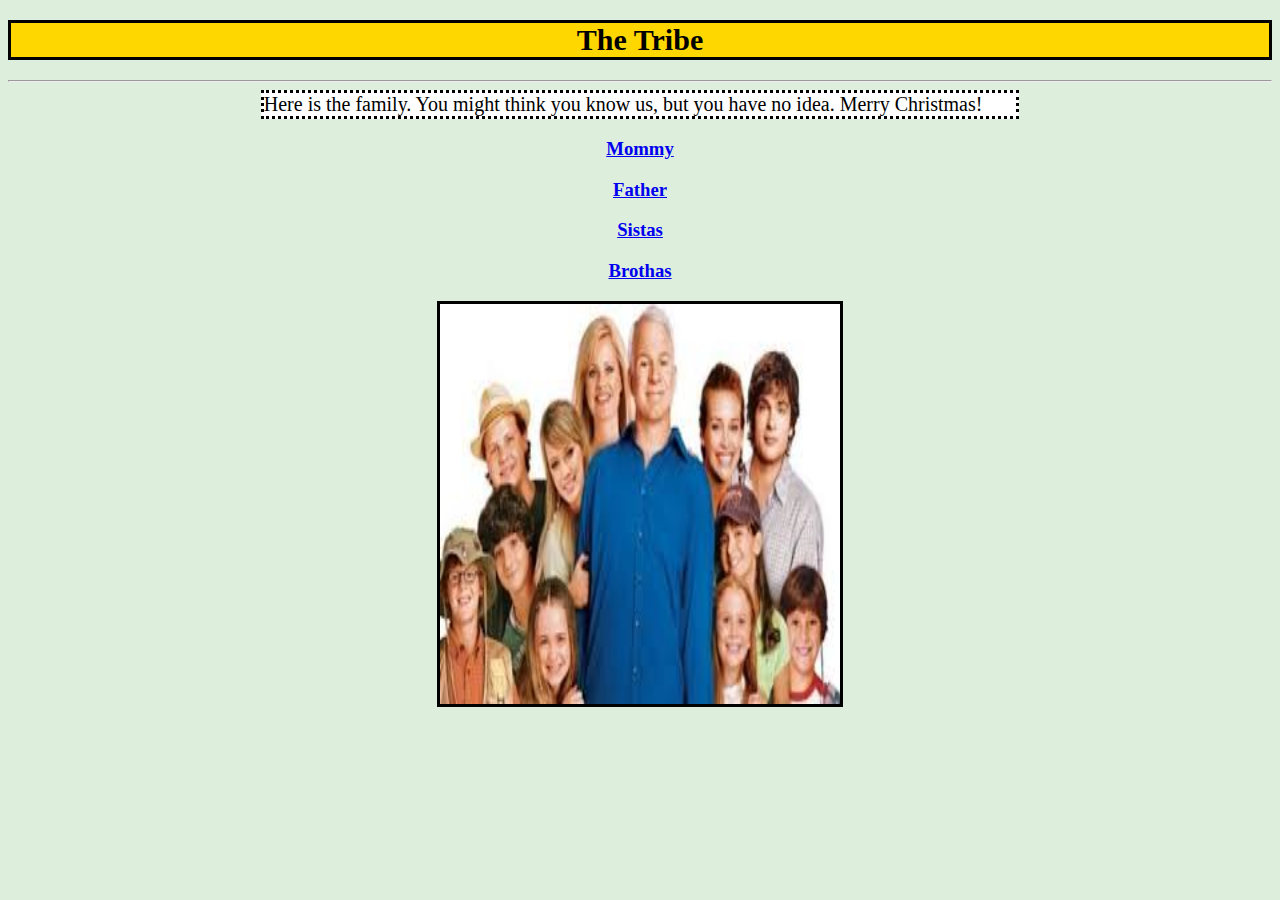
<file: index.html>
<!DOCTYPE html>
<html lang="en" dir="ltr">

<head>
  <meta charset="utf-8">
  <title></title>
  <link href="https://cdn.jsdelivr.net/npm/bootstrap@5.0.0-beta1/dist/css/bootstrap.min.css" rel="stylesheet" integrity="sha384-giJF6kkoqNQ00vy+HMDP7azOuL0xtbfIcaT9wjKHr8RbDVddVHyTfAAsrekwKmP1" crossorigin="anonymous">
  <link rel="stylesheet" href="styles.css">
</head>

<body>
  <h1>The Tribe</h1>
  <hr>
  <p class="p">Here is the family. You might think you know us, but you have no idea. Merry Christmas! </p>

  <div class="mother">
    <a href="mommy.html">
      <h3>Mommy</h3>
    </a>



  </div>
  <div class="dad">
    <a href="father.html">
      <h3>Father</h3>
    </a>

  </div>
  <div class="sistas">
    <a href="sisters.html">
      <h3>Sistas</h3>
    </a>

  </div>
  <div class="brothas">
    <a href="brothas.html">
      <h3>Brothas</h3>
    </a>
  </div>

  <div class="picture">
    <img src="videos/cheaper.jpeg" alt="">
  </div>

</body>

</html>
</file>
<file: styles.css>
div {
  text-align: center;
}

.p {
  margin: 0 20% 0 20%;
  font-size: 20px;
  border: dotted;
  background-color: white;
}

body {
  background-color: #ddeedd;
}

img {
  border: solid;
  width: 400px;
  height: 400px;
}

h1, h2 {
  background-color: gold;
  text-align: center;
  border: solid;
  font-size: 30px;
}
</file>
